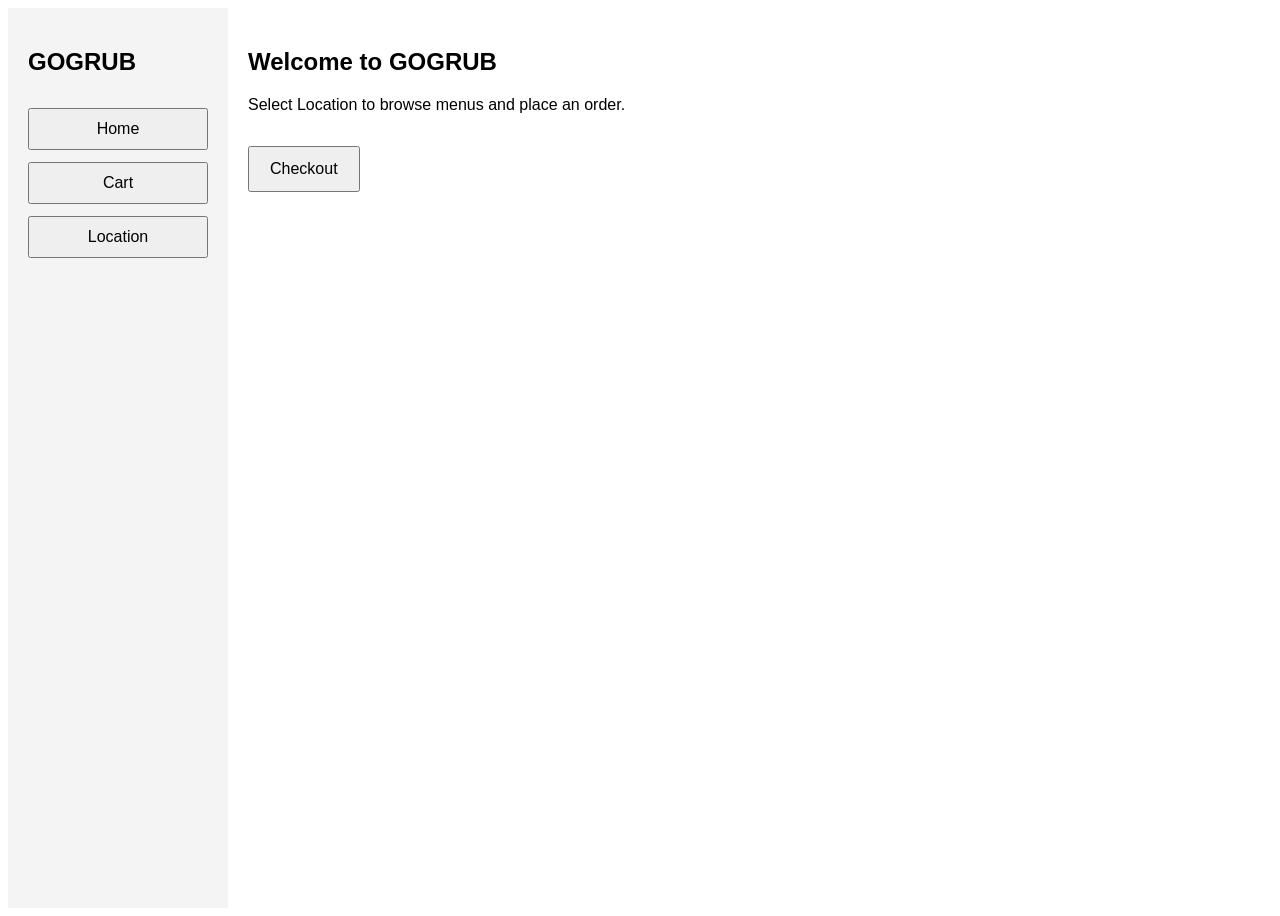
<file: index.html>
<!DOCTYPE html>
<html lang="en">
<head>
  <!-- Sets the character encoding -->
  <meta charset="UTF-8">

  <!-- Helps the webpage display correctly on different screen sizes -->
  <meta name="viewport" content="width=device-width, initial-scale=1.0">

  <!-- Sets the title shown in the browser tab -->
  <title>GOGRUB</title>

  <!-- Connects the CSS file -->
  <link rel="stylesheet" href="style.css">

  <!-- Connects the JavaScript file -->
  <script src="script.js" defer></script>
</head>

<body>
<!-- Main container holding the sidebar and the active screen -->
  <div class="app-container">

    <!-- Side Navigation Bar -->
    <nav class="side-nav">
      <h2>GOGRUB</h2>
      <!-- Buttons call showScreen() with the matching section ID -->
      <button onclick="showScreen('homeScreen')">Home</button>
      <button onclick="showScreen('cartScreen')">Cart</button>
      <button onclick="showScreen('locationScreen')">Location</button>
    </nav>

    <!-- Main Screen Display Area -->
    <main class="screen-area">

      <!-- Slide 1: Home Screen -->
      <section id="homeScreen" class="screen">
        <h1>Welcome to GOGRUB</h1>
        <p>Select Location to browse menus and place an order.</p>
      </section>

      <!-- Slide 2: Location Screen -->
      <section id="locationScreen" class="screen hidden">
        <h1>Choose a Restaurant</h1>

        <!-- Container holding the restaurant choice buttons -->
        <div class="location-buttons">
          <!-- Clicking opens the Burger King Menu screen -->
          <button class="restaurant-btn" onclick="showScreen('bkMenuScreen')">Burger King</button>

          <!-- Clicking opens the Sun Pizza Menu screen -->
          <button class="restaurant-btn" onclick="showScreen('sunPizzaMenuScreen')">Sun Pizza</button>
        </div>
      </section>

      <!-- Slide 3: Cart Screen -->
      <section id="cartScreen" class="screen hidden">
        <h1>Your Cart</h1>

        <!-- JavaScript will insert the list of added items here -->
        <div id="cartItems">
          <p>Your cart is empty.</p>
        </div>

        <!-- Displays the total price of all items in the cart -->
        <h3 id="cartTotal">Total: $0.00</h3>
      </section>
      <!-- Calls checkoutOrder() when clicked -->
        <button id="checkoutBtn" onclick="checkoutOrder()">Checkout</button>

     <!-- Slide 4: Burger King Menu Screen -->
      <section id="bkMenuScreen" class="screen hidden">
        <h1>Burger King Menu</h1>

        <!-- Menu Item 1: Burger -->
        <div class="menu-item">
          <div>
            <h3>Whopper Burger</h3>
            <p>$5.99</p>
          </div>
          <!-- Calls addToCart() with the item name and price -->
          <button onclick="addToCart('Whopper Burger', 5.99)">Add to Cart</button>
        </div>

        <!-- Menu Item 2: Fries -->
        <div class="menu-item">
          <div>
            <h3>French Fries</h3>
            <p>$2.49</p>
          </div>
          <button onclick="addToCart('French Fries', 2.49)">Add to Cart</button>
        </div>
      </section>

      <!-- Slide 5: Sun Pizza Menu Screen -->
      <section id="sunPizzaMenuScreen" class="screen hidden">
        <h1>Sun Pizza Menu</h1>

        <!-- Menu Item 1: Cheese Pizza -->
        <div class="menu-item">
          <div>
            <h3>Cheese Pizza Slice</h3>
            <p>$3.50</p>
          </div>
          <button onclick="addToCart('Cheese Pizza Slice', 3.50)">Add to Cart</button>
        </div>

        <!-- Menu Item 2: Pepperoni Pizza -->
        <div class="menu-item">
          <div>
            <h3>Pepperoni Pizza Slice</h3>
            <p>$4.00</p>
          </div>
          <button onclick="addToCart('Pepperoni Pizza Slice', 4.00)">Add to Cart</button>
        </div>
      </section>

    </main>

  </div>
</body>
</html>
</file>
<file: style.css>
/* Arranges the sidebar and main screen side by side */
.app-container {
  display: flex;
  min-height: 100vh;
  font-family: Arial, sans-serif;
}

/* Styles the left side navigation bar */
.side-nav {
  width: 180px;
  background-color: #f4f4f4;
  padding: 20px;
  display: flex;
  flex-direction: column;
  gap: 12px;
}

/* Styles the navigation buttons */
.side-nav button {
  padding: 10px;
  font-size: 16px;
  cursor: pointer;
}

/* Adds spacing to the main screen area */
.screen-area {
  flex: 1;
  padding: 20px;
}

/* Hides any screen that is not currently active */
.hidden {
/* Arranges the restaurant buttons side by side with spacing */
.location-buttons {
  display: flex;
  gap: 16px;
  margin-top: 16px;
}

/* Styles the Burger King and Sun Pizza buttons */
.restaurant-btn {
  padding: 16px 24px;
  font-size: 18px;
  cursor: pointer;
}
  display: none;
}
/* Styles each menu item row */
.menu-item {
  display: flex;
  justify-content: space-between;
  align-items: center;
  border: 1px solid #ccc;
  padding: 12px 16px;
  margin-top: 12px;
  max-width: 400px;
}

/* Styles the Add to Cart buttons */
.menu-item button {
  padding: 8px 14px;
  font-size: 14px;
  cursor: pointer;
}
/* Styles each item row inside the Cart screen */
.cart-item {
  display: flex;
  justify-content: space-between;
  border-bottom: 1px solid #ddd;
  padding: 8px 0;
  max-width: 400px;
}
/* Styles the Checkout button on the Cart screen */
#checkoutBtn {
  margin-top: 16px;
  padding: 12px 20px;
  font-size: 16px;
  cursor: pointer;
}
</file>
